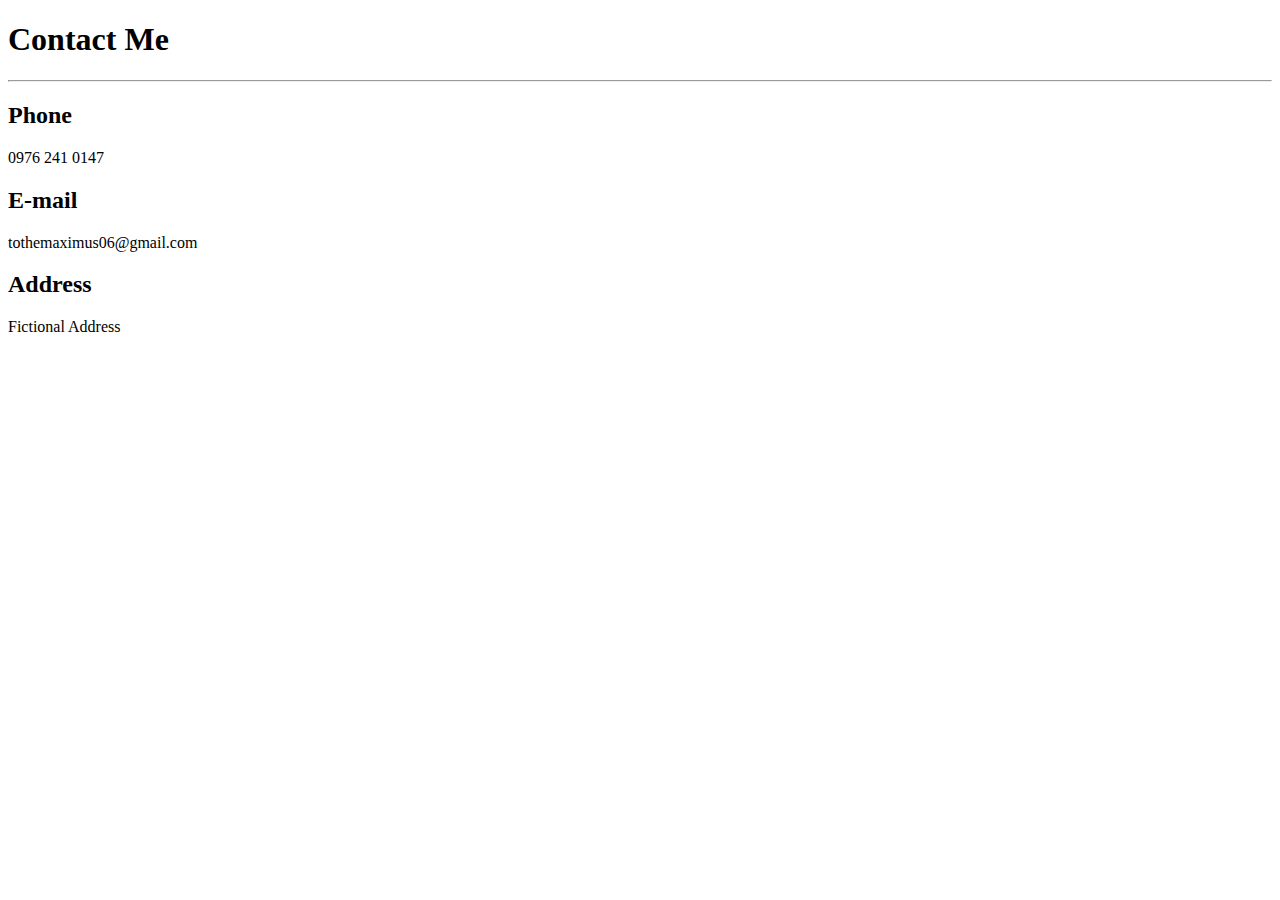
<file: public/contact-me.html>
<!DOCTYPE HTML>
<htm lang="en"> 
    <head>
        <meta charset="UTF-8">
        <meta content="width=device-width, initial-scale=1.0">
        <title>Comtact Me</title>
    </head>
    <body>
        <h1>Contact Me</h1>
        <hr />
        <h2>Phone</h2>
        <p>0976 241 0147</p>
        <h2>E-mail</h2>
        <p>tothemaximus06@gmail.com</p>
        <h2>Address</h2>
        <p>Fictional Address</p>
    </body>
</html>
</file>
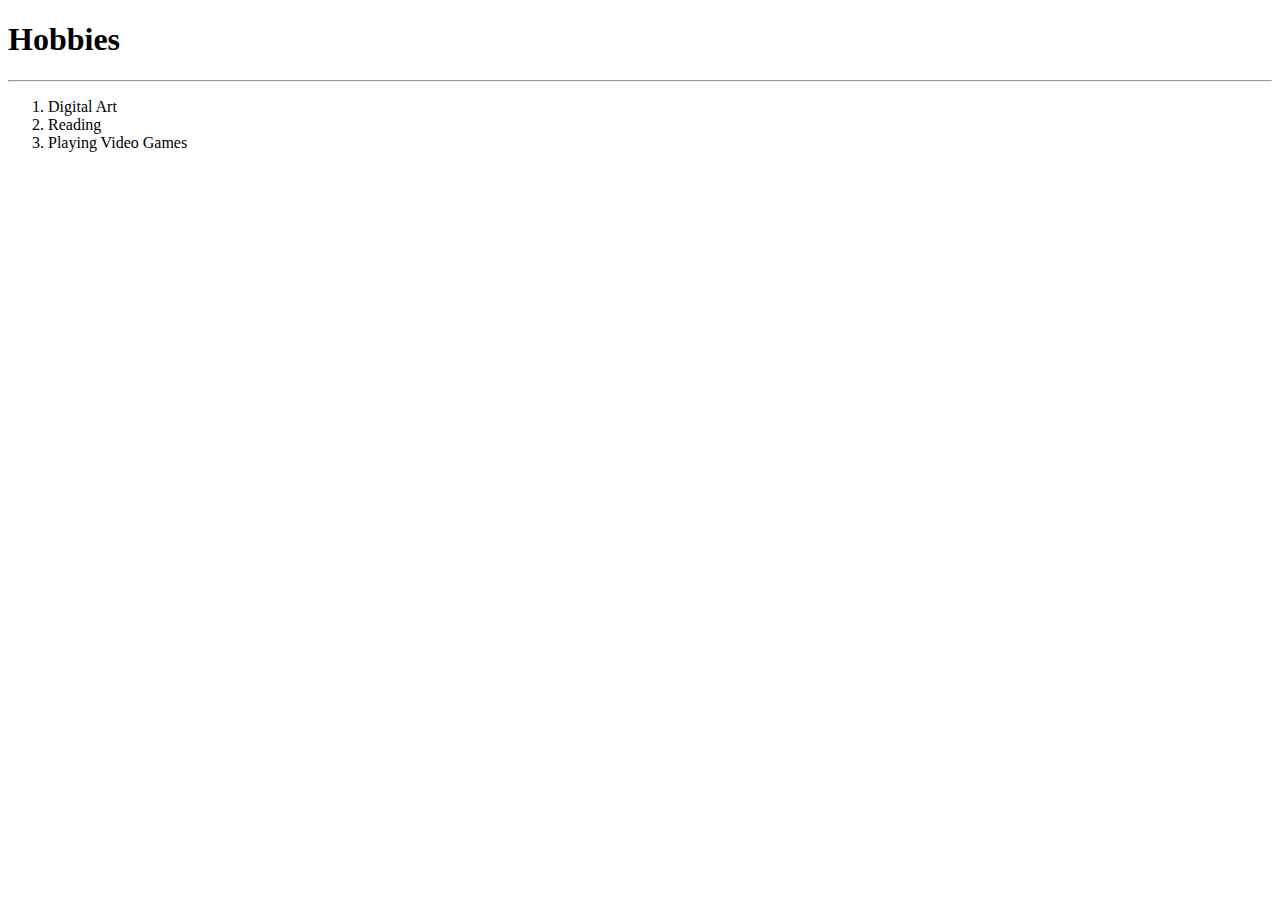
<file: public/hobbies.html>
<!DOCTYPE html>
<html lang="en">
    <head>
        <meta charset="UTF-8">
        <meta name="viewport" content="width=device-width, initial-scale=1.0">
        <title>Hobbies</title>
    </head>
    <body>
        <h1>Hobbies</h1>
        <hr />
        <ol>
            <li>Digital Art</li>
            <li>Reading</li>
            <li>Playing Video Games</li>
        </ol>
    </body>
</html>
</file>
